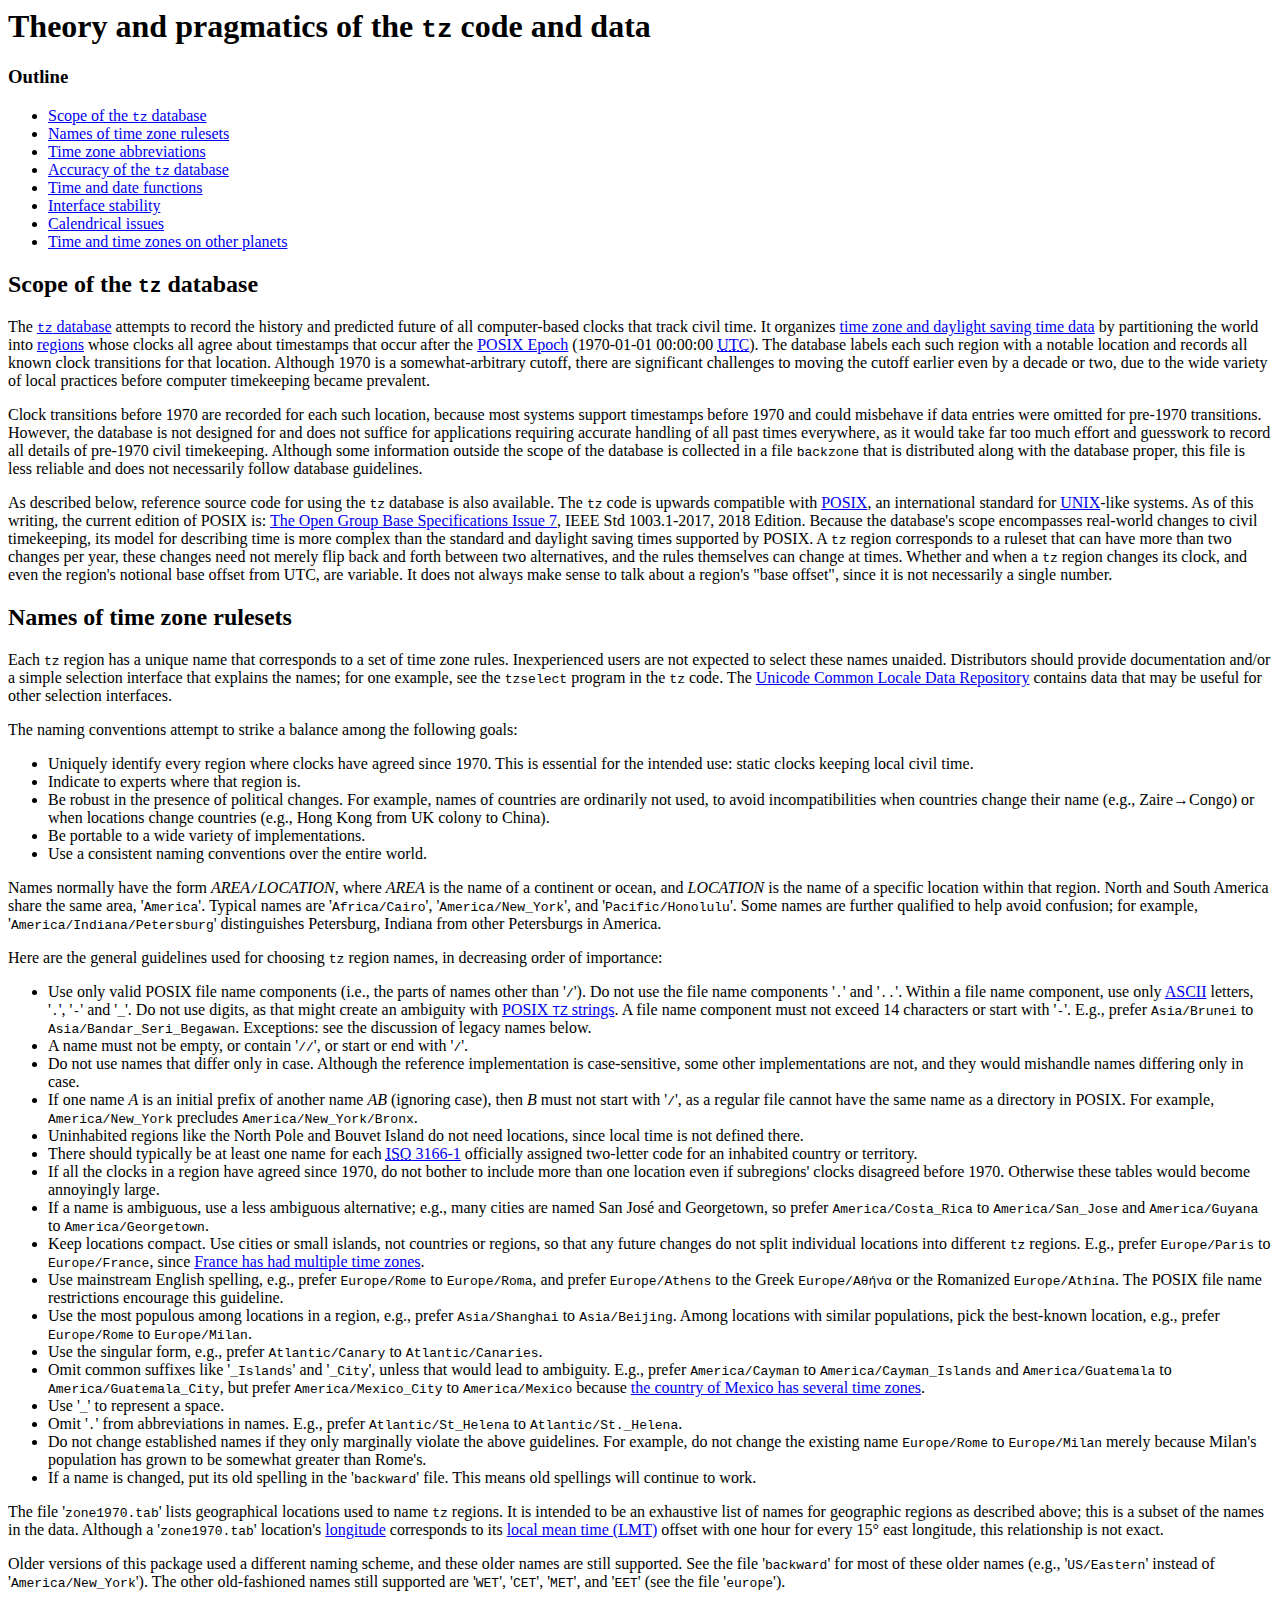
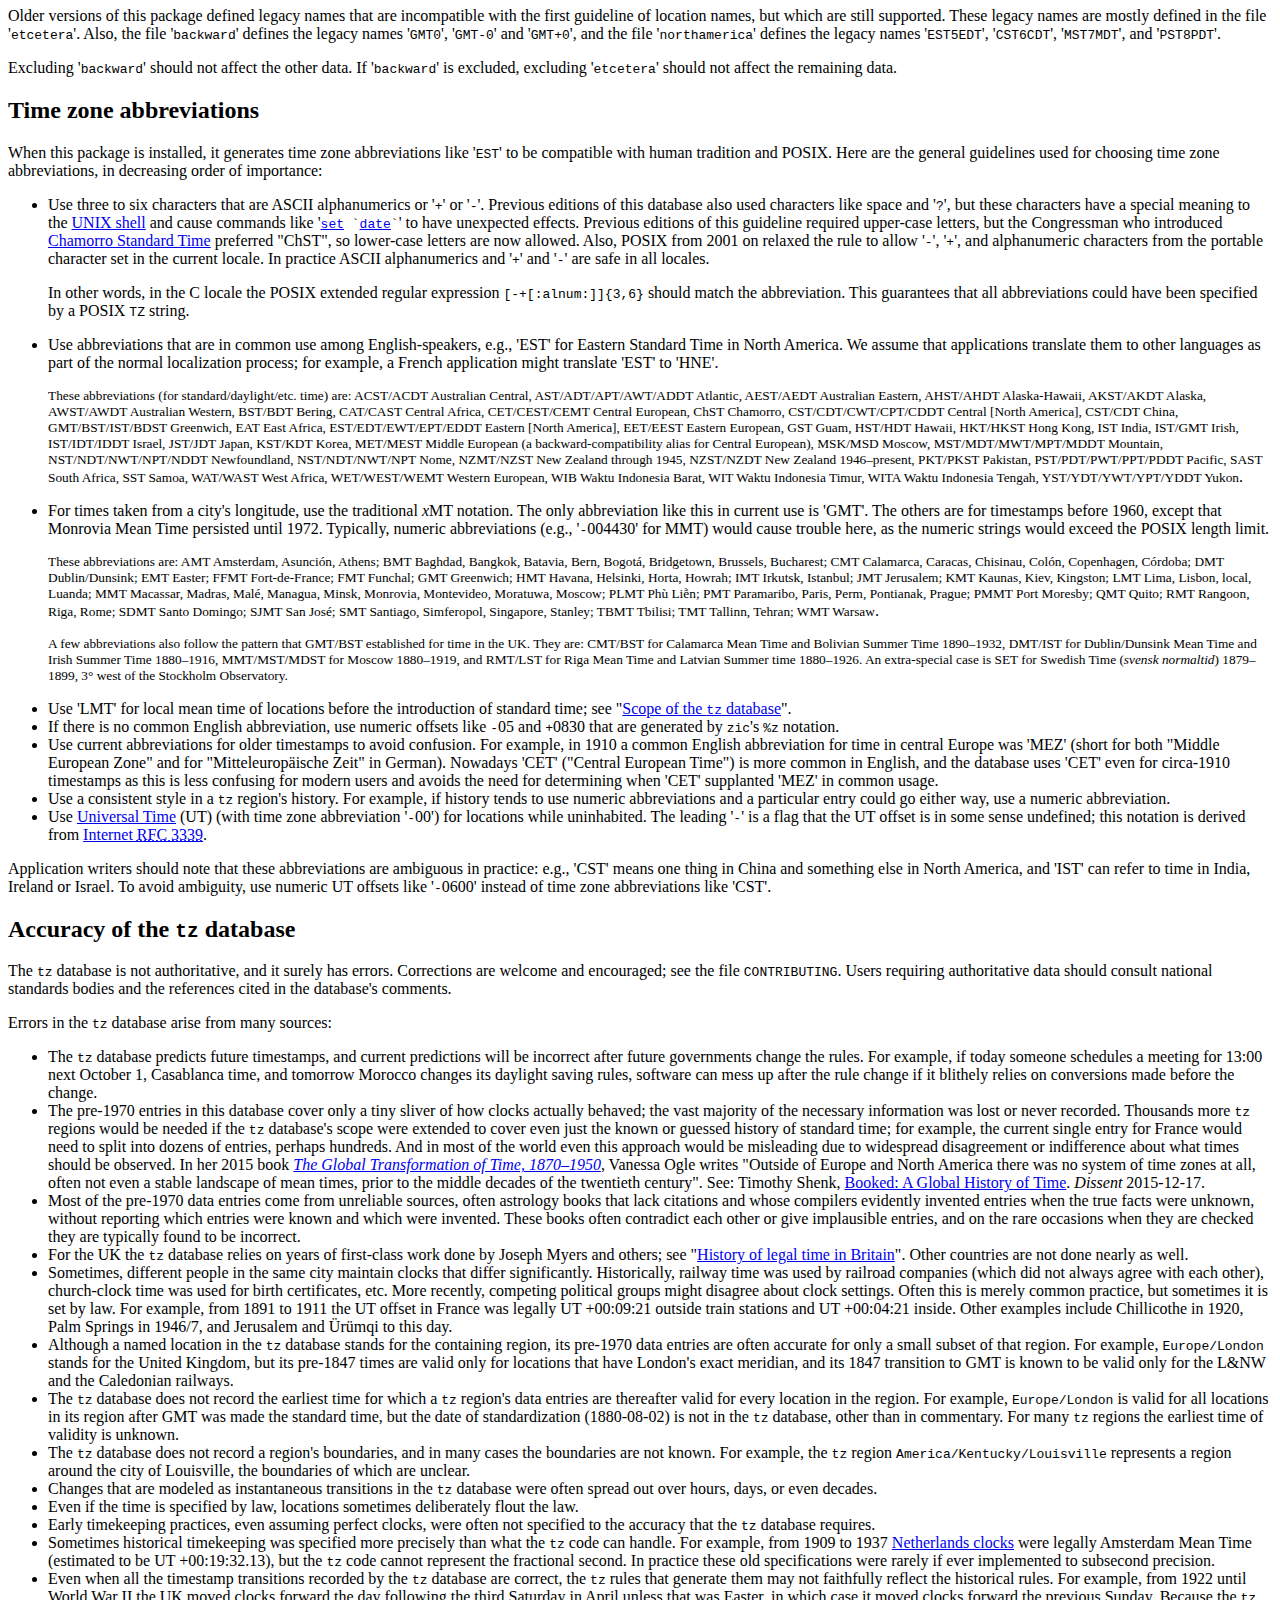
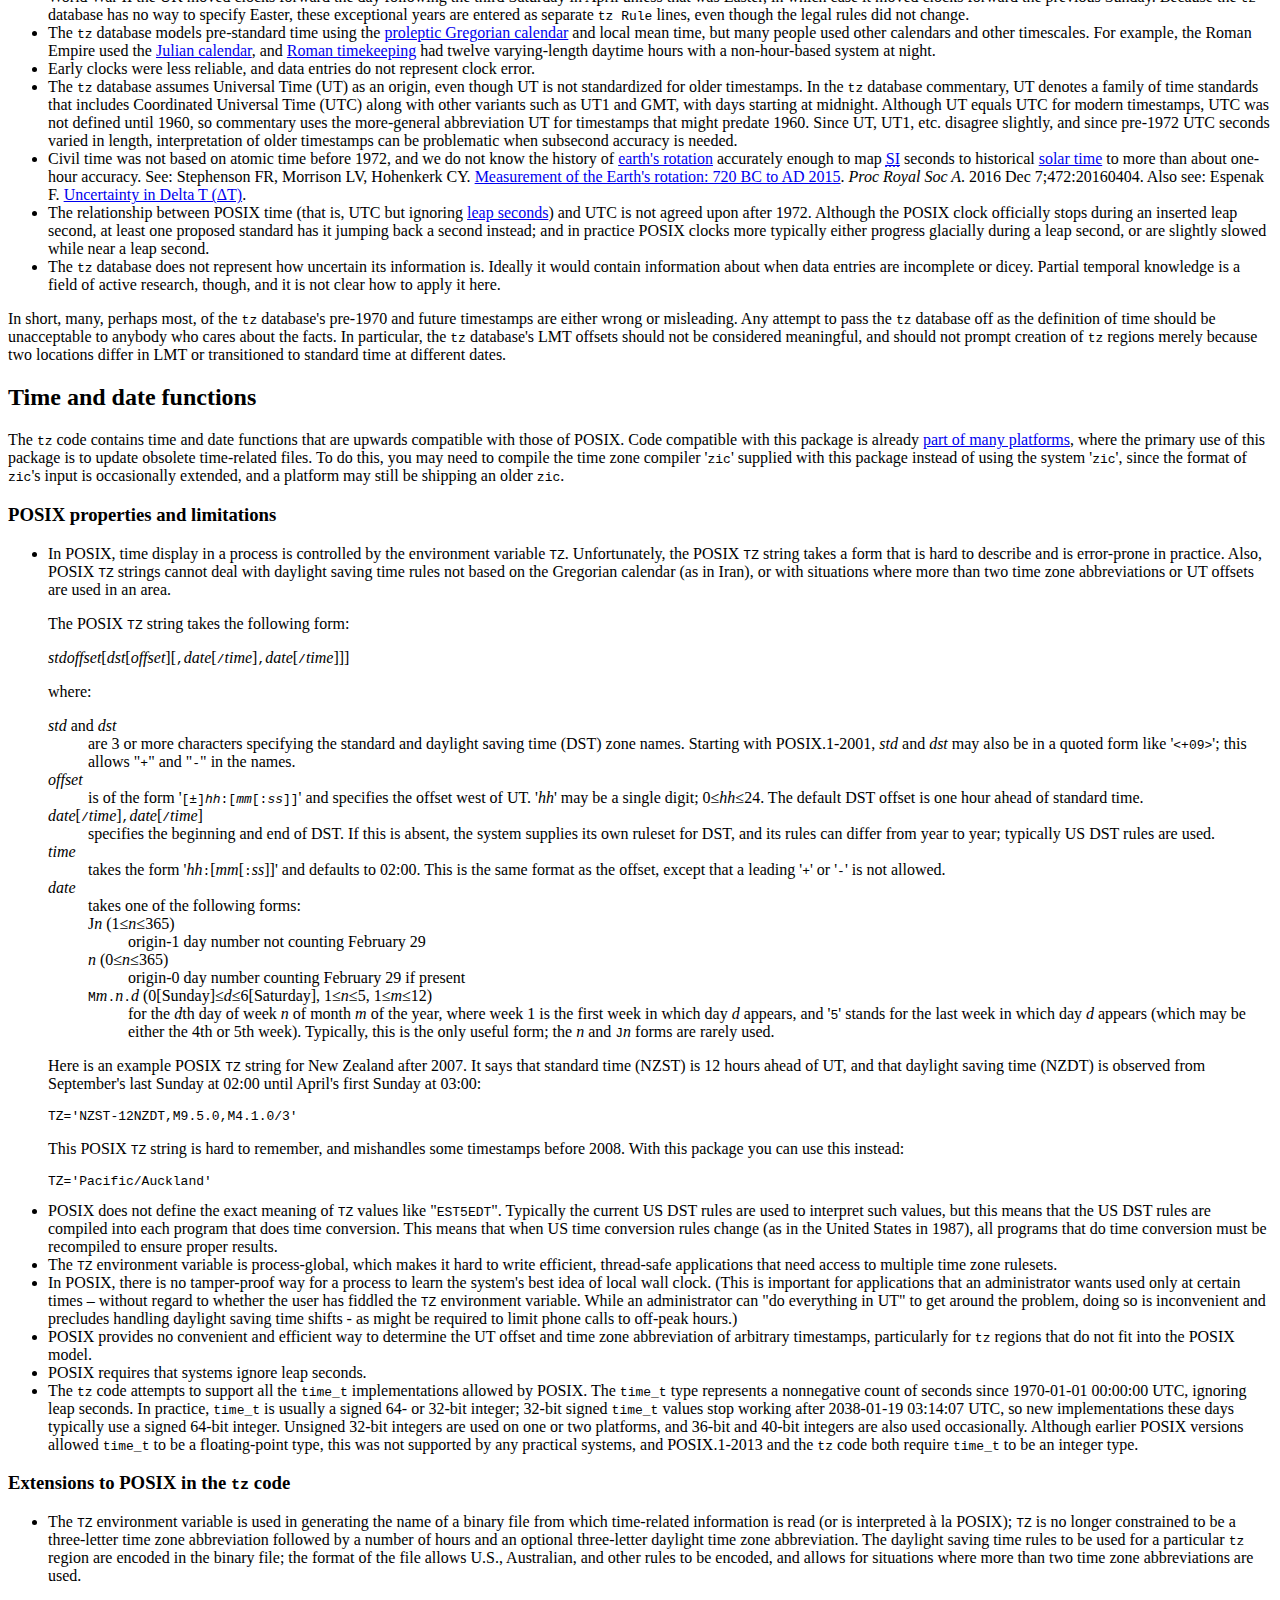
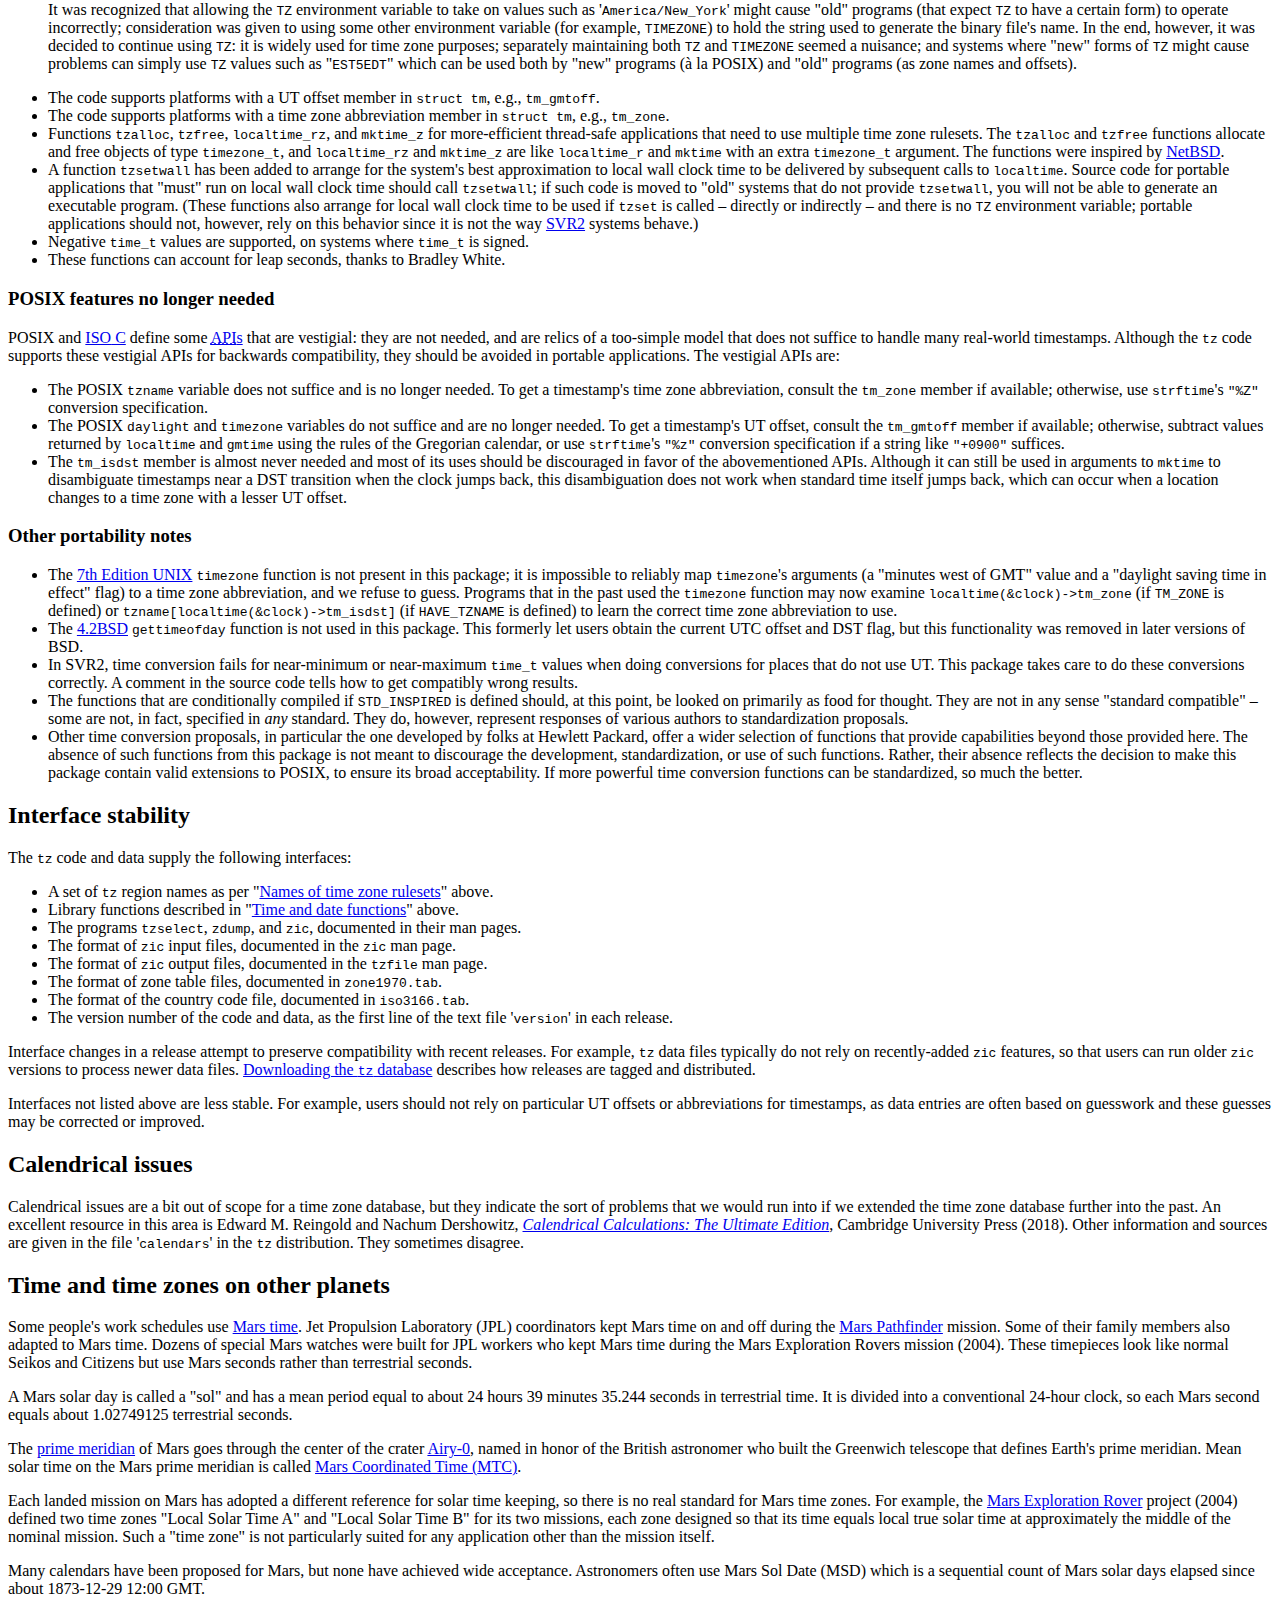
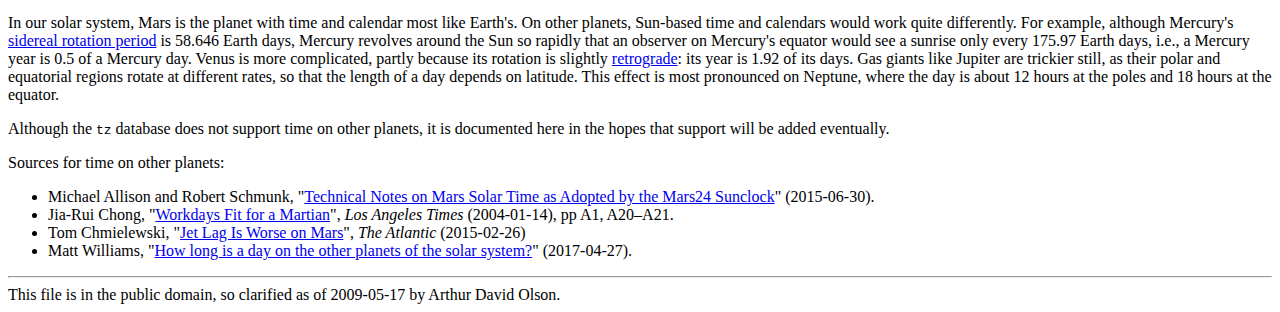
<file: tz/theory.html>
<html lang="en">
<head>
  <title>Theory and pragmatics of the tz code and data</title>
  <meta charset="UTF-8">
</head>

<body>
<h1>Theory and pragmatics of the <code><abbr>tz</abbr></code> code and data</h1>
  <h3>Outline</h3>
  <nav>
    <ul>
      <li><a href="#scope">Scope of the <code><abbr>tz</abbr></code>
	  database</a></li>
      <li><a href="#naming">Names of time zone rulesets</a></li>
      <li><a href="#abbreviations">Time zone abbreviations</a></li>
      <li><a href="#accuracy">Accuracy of the <code><abbr>tz</abbr></code>
	  database</a></li>
      <li><a href="#functions">Time and date functions</a></li>
      <li><a href="#stability">Interface stability</a></li>
      <li><a href="#calendar">Calendrical issues</a></li>
      <li><a href="#planets">Time and time zones on other planets</a></li>
    </ul>
  </nav>

<section>
  <h2 id="scope">Scope of the <code><abbr>tz</abbr></code> database</h2>
<p>
The <a
href="https://www.iana.org/time-zones"><code><abbr>tz</abbr></code>
database</a> attempts to record the history and predicted future of
all computer-based clocks that track civil time.
It organizes <a href="tz-link.html">time zone and daylight saving time
data</a> by partitioning the world into <a
href="https://en.wikipedia.org/wiki/List_of_tz_database_time_zones">regions</a>
whose clocks all agree about timestamps that occur after the <a
href="https://en.wikipedia.org/wiki/Unix_time">POSIX Epoch</a>
(1970-01-01 00:00:00 <a
href="https://en.wikipedia.org/wiki/Coordinated_Universal_Time"><abbr
title="Coordinated Universal Time">UTC</abbr></a>).
The database labels each such region with a notable location and
records all known clock transitions for that location.
Although 1970 is a somewhat-arbitrary cutoff, there are significant
challenges to moving the cutoff earlier even by a decade or two, due
to the wide variety of local practices before computer timekeeping
became prevalent.
</p>

<p>
Clock transitions before 1970 are recorded for each such location,
because most systems support timestamps before 1970 and could
misbehave if data entries were omitted for pre-1970 transitions.
However, the database is not designed for and does not suffice for
applications requiring accurate handling of all past times everywhere,
as it would take far too much effort and guesswork to record all
details of pre-1970 civil timekeeping.
Although some information outside the scope of the database is
collected in a file <code>backzone</code> that is distributed along
with the database proper, this file is less reliable and does not
necessarily follow database guidelines.
</p>

<p>
As described below, reference source code for using the
<code><abbr>tz</abbr></code> database is also available.
The <code><abbr>tz</abbr></code> code is upwards compatible with <a
href="https://en.wikipedia.org/wiki/POSIX">POSIX</a>, an international
standard for <a
href="https://en.wikipedia.org/wiki/Unix">UNIX</a>-like systems.
As of this writing, the current edition of POSIX is: <a
href="http://pubs.opengroup.org/onlinepubs/9699919799/"> The Open
Group Base Specifications Issue 7</a>, IEEE Std 1003.1-2017, 2018
Edition.
Because the database's scope encompasses real-world changes to civil
timekeeping, its model for describing time is more complex than the
standard and daylight saving times supported by POSIX.
A <code><abbr>tz</abbr></code> region corresponds to a ruleset that can
have more than two changes per year, these changes need not merely
flip back and forth between two alternatives, and the rules themselves
can change at times.
Whether and when a <code><abbr>tz</abbr></code> region changes its
clock, and even the region's notional base offset from UTC, are variable.
It does not always make sense to talk about a region's
"base offset", since it is not necessarily a single number.
</p>

</section>

<section>
  <h2 id="naming">Names of time zone rulesets</h2>
<p>
Each <code><abbr>tz</abbr></code> region has a unique name that
corresponds to a set of time zone rules.
Inexperienced users are not expected to select these names unaided.
Distributors should provide documentation and/or a simple selection
interface that explains the names; for one example, see the
<code>tzselect</code> program in the <code><abbr>tz</abbr></code> code.
The <a href="http://cldr.unicode.org/">Unicode Common Locale Data
Repository</a> contains data that may be useful for other selection
interfaces.
</p>

<p>
The naming conventions attempt to strike a balance
among the following goals:
</p>

<ul>
  <li>
    Uniquely identify every region where clocks have agreed since 1970.
    This is essential for the intended use: static clocks keeping local
    civil time.
  </li>
  <li>
    Indicate to experts where that region is.
  </li>
  <li>
    Be robust in the presence of political changes.
    For example, names of countries are ordinarily not used, to avoid
    incompatibilities when countries change their name (e.g.,
    Zaire&rarr;Congo) or when locations change countries (e.g., Hong
    Kong from UK colony to China).
  </li>
  <li>
    Be portable to a wide variety of implementations.
  </li>
  <li>
    Use a consistent naming conventions over the entire world.
  </li>
</ul>

<p>
Names normally have the form
<var>AREA</var><code>/</code><var>LOCATION</var>, where
<var>AREA</var> is the name of a continent or ocean, and
<var>LOCATION</var> is the name of a specific location within that
region.
North and South America share the same area, '<code>America</code>'.
Typical names are '<code>Africa/Cairo</code>',
'<code>America/New_York</code>', and '<code>Pacific/Honolulu</code>'.
Some names are further qualified to help avoid confusion; for example,
'<code>America/Indiana/Petersburg</code>' distinguishes Petersburg,
Indiana from other Petersburgs in America.
</p>

<p>
Here are the general guidelines used for
choosing <code><abbr>tz</abbr></code> region names,
in decreasing order of importance:
</p>

<ul>
  <li>
    Use only valid POSIX file name components (i.e., the parts of
    names other than '<code>/</code>').
    Do not use the file name components '<code>.</code>' and
    '<code>..</code>'.
    Within a file name component, use only <a
    href="https://en.wikipedia.org/wiki/ASCII">ASCII</a> letters,
    '<code>.</code>', '<code>-</code>' and '<code>_</code>'.
    Do not use digits, as that might create an ambiguity with <a
    href="http://pubs.opengroup.org/onlinepubs/9699919799/basedefs/V1_chap08.html#tag_08_03">POSIX
    <code>TZ</code> strings</a>.
    A file name component must not exceed 14 characters or start with
    '<code>-</code>'.
    E.g., prefer <code>Asia/Brunei</code> to
    <code>Asia/Bandar_Seri_Begawan</code>.
    Exceptions: see the discussion of legacy names below.
  </li>
  <li>
    A name must not be empty, or contain '<code>//</code>', or
    start or end with '<code>/</code>'.
  </li>
  <li>
    Do not use names that differ only in case.
    Although the reference implementation is case-sensitive, some
    other implementations are not, and they would mishandle names
    differing only in case.
  </li>
  <li>
    If one name <var>A</var> is an initial prefix of another
    name <var>AB</var> (ignoring case), then <var>B</var> must not
    start with '<code>/</code>', as a regular file cannot have the
    same name as a directory in POSIX.
    For example, <code>America/New_York</code> precludes
    <code>America/New_York/Bronx</code>.
  </li>
  <li>
    Uninhabited regions like the North Pole and Bouvet Island
    do not need locations, since local time is not defined there.
  </li>
  <li>
    There should typically be at least one name for each <a
    href="https://en.wikipedia.org/wiki/ISO_3166-1"><abbr
    title="International Organization for Standardization">ISO</abbr>
    3166-1</a> officially assigned two-letter code for an inhabited
    country or territory.
  </li>
  <li>
    If all the clocks in a region have agreed since 1970,
    do not bother to include more than one location
    even if subregions' clocks disagreed before 1970.
    Otherwise these tables would become annoyingly large.
  </li>
  <li>
    If a name is ambiguous, use a less ambiguous alternative;
    e.g., many cities are named San José and Georgetown, so
    prefer <code>America/Costa_Rica</code> to
    <code>America/San_Jose</code> and <code>America/Guyana</code>
    to <code>America/Georgetown</code>.
  </li>
  <li>
    Keep locations compact.
    Use cities or small islands, not countries or regions, so that any
    future changes do not split individual locations into different
    <code><abbr>tz</abbr></code> regions.
    E.g., prefer <code>Europe/Paris</code> to <code>Europe/France</code>,
    since
    <a href="https://en.wikipedia.org/wiki/Time_in_France#History">France
    has had multiple time zones</a>.
  </li>
  <li>
    Use mainstream English spelling, e.g., prefer
    <code>Europe/Rome</code> to <code>Europe/Roma</code>, and
    prefer <code>Europe/Athens</code> to the Greek
    <code>Europe/Αθήνα</code> or the Romanized
    <code>Europe/Athína</code>.
    The POSIX file name restrictions encourage this guideline.
  </li>
  <li>
    Use the most populous among locations in a region,
    e.g., prefer <code>Asia/Shanghai</code> to
    <code>Asia/Beijing</code>.
    Among locations with similar populations, pick the best-known
    location, e.g., prefer <code>Europe/Rome</code> to
    <code>Europe/Milan</code>.
  </li>
  <li>
    Use the singular form, e.g., prefer <code>Atlantic/Canary</code> to
    <code>Atlantic/Canaries</code>.
  </li>
  <li>
    Omit common suffixes like '<code>_Islands</code>' and
    '<code>_City</code>', unless that would lead to ambiguity.
    E.g., prefer <code>America/Cayman</code> to
    <code>America/Cayman_Islands</code> and
    <code>America/Guatemala</code> to
    <code>America/Guatemala_City</code>, but prefer
    <code>America/Mexico_City</code> to
    <code>America/Mexico</code>
    because <a href="https://en.wikipedia.org/wiki/Time_in_Mexico">the
    country of Mexico has several time zones</a>.
  </li>
  <li>
    Use '<code>_</code>' to represent a space.
  </li>
  <li>
    Omit '<code>.</code>' from abbreviations in names.
    E.g., prefer <code>Atlantic/St_Helena</code> to
    <code>Atlantic/St._Helena</code>.
  </li>
  <li>
    Do not change established names if they only marginally violate
    the above guidelines.
    For example, do not change the existing name <code>Europe/Rome</code> to
    <code>Europe/Milan</code> merely because Milan's population has grown
    to be somewhat greater than Rome's.
  </li>
  <li>
    If a name is changed, put its old spelling in the
    '<code>backward</code>' file.
    This means old spellings will continue to work.
  </li>
</ul>

<p>
The file '<code>zone1970.tab</code>' lists geographical locations used
to name <code><abbr>tz</abbr></code> regions.
It is intended to be an exhaustive list of names for geographic
regions as described above; this is a subset of the names in the data.
Although a '<code>zone1970.tab</code>' location's
<a href="https://en.wikipedia.org/wiki/Longitude">longitude</a>
corresponds to
its <a href="https://en.wikipedia.org/wiki/Local_mean_time">local mean
time (<abbr>LMT</abbr>)</a> offset with one hour for every 15&deg;
east longitude, this relationship is not exact.
</p>

<p>
Older versions of this package used a different naming scheme,
and these older names are still supported.
See the file '<code>backward</code>' for most of these older names
(e.g., '<code>US/Eastern</code>' instead of '<code>America/New_York</code>').
The other old-fashioned names still supported are
'<code>WET</code>', '<code>CET</code>', '<code>MET</code>', and
'<code>EET</code>' (see the file '<code>europe</code>').
</p>

<p>
Older versions of this package defined legacy names that are
incompatible with the first guideline of location names, but which are
still supported.
These legacy names are mostly defined in the file
'<code>etcetera</code>'.
Also, the file '<code>backward</code>' defines the legacy names
'<code>GMT0</code>', '<code>GMT-0</code>' and '<code>GMT+0</code>',
and the file '<code>northamerica</code>' defines the legacy names
'<code>EST5EDT</code>', '<code>CST6CDT</code>',
'<code>MST7MDT</code>', and '<code>PST8PDT</code>'.
</p>

<p>
Excluding '<code>backward</code>' should not affect the other data.
If '<code>backward</code>' is excluded, excluding
'<code>etcetera</code>' should not affect the remaining data.
</p>
</section>

<section>
  <h2 id="abbreviations">Time zone abbreviations</h2>
<p>
When this package is installed, it generates time zone abbreviations
like '<code>EST</code>' to be compatible with human tradition and POSIX.
Here are the general guidelines used for choosing time zone abbreviations,
in decreasing order of importance:
</p>

<ul>
  <li>
    Use three to six characters that are ASCII alphanumerics or
    '<code>+</code>' or '<code>-</code>'.
    Previous editions of this database also used characters like
    space and '<code>?</code>', but these characters have a
    special meaning to the
    <a href="https://en.wikipedia.org/wiki/Unix_shell">UNIX shell</a>
    and cause commands like
    '<code><a href="http://pubs.opengroup.org/onlinepubs/9699919799/utilities/V3_chap02.html#set">set</a>
    `<a href="http://pubs.opengroup.org/onlinepubs/9699919799/utilities/date.html">date</a>`</code>'
    to have unexpected effects.
    Previous editions of this guideline required upper-case letters, but the
    Congressman who introduced
    <a href="https://en.wikipedia.org/wiki/Chamorro_Time_Zone">Chamorro
    Standard Time</a> preferred "ChST", so lower-case letters are now
    allowed.
    Also, POSIX from 2001 on relaxed the rule to allow '<code>-</code>',
    '<code>+</code>', and alphanumeric characters from the portable
    character set in the current locale.
    In practice ASCII alphanumerics and '<code>+</code>' and
    '<code>-</code>' are safe in all locales.

    <p>
    In other words, in the C locale the POSIX extended regular
    expression <code>[-+[:alnum:]]{3,6}</code> should match the
    abbreviation.
    This guarantees that all abbreviations could have been specified by a
    POSIX <code>TZ</code> string.
    </p>
  </li>
  <li>
    Use abbreviations that are in common use among English-speakers,
    e.g., 'EST' for Eastern Standard Time in North America.
    We assume that applications translate them to other languages
    as part of the normal localization process; for example,
    a French application might translate 'EST' to 'HNE'.

    <p>
    <small>These abbreviations (for standard/daylight/etc. time) are:
      ACST/ACDT Australian Central,
      AST/ADT/APT/AWT/ADDT Atlantic,
      AEST/AEDT Australian Eastern,
      AHST/AHDT Alaska-Hawaii,
      AKST/AKDT Alaska,
      AWST/AWDT Australian Western,
      BST/BDT Bering,
      CAT/CAST Central Africa,
      CET/CEST/CEMT Central European,
      ChST Chamorro,
      CST/CDT/CWT/CPT/CDDT Central [North America],
      CST/CDT China,
      GMT/BST/IST/BDST Greenwich,
      EAT East Africa,
      EST/EDT/EWT/EPT/EDDT Eastern [North America],
      EET/EEST Eastern European,
      GST Guam,
      HST/HDT Hawaii,
      HKT/HKST Hong Kong,
      IST India,
      IST/GMT Irish,
      IST/IDT/IDDT Israel,
      JST/JDT Japan,
      KST/KDT Korea,
      MET/MEST Middle European (a backward-compatibility alias for
	Central European),
      MSK/MSD Moscow,
      MST/MDT/MWT/MPT/MDDT Mountain,
      NST/NDT/NWT/NPT/NDDT Newfoundland,
      NST/NDT/NWT/NPT Nome,
      NZMT/NZST New Zealand through 1945,
      NZST/NZDT New Zealand 1946&ndash;present,
      PKT/PKST Pakistan,
      PST/PDT/PWT/PPT/PDDT Pacific,
      SAST South Africa,
      SST Samoa,
      WAT/WAST West Africa,
      WET/WEST/WEMT Western European,
      WIB Waktu Indonesia Barat,
      WIT Waktu Indonesia Timur,
      WITA Waktu Indonesia Tengah,
      YST/YDT/YWT/YPT/YDDT Yukon</small>.
    </p>
  </li>
  <li>
    <p>
    For times taken from a city's longitude, use the
    traditional <var>x</var>MT notation.
    The only abbreviation like this in current use is '<abbr>GMT</abbr>'.
    The others are for timestamps before 1960,
    except that Monrovia Mean Time persisted until 1972.
    Typically, numeric abbreviations (e.g., '<code>-</code>004430' for
    MMT) would cause trouble here, as the numeric strings would exceed
    the POSIX length limit.
    </p>

    <p>
    <small>These abbreviations are:
      AMT Amsterdam, Asunción, Athens;
      BMT Baghdad, Bangkok, Batavia, Bern, Bogotá, Bridgetown, Brussels,
	Bucharest;
      CMT Calamarca, Caracas, Chisinau, Colón, Copenhagen, Córdoba;
      DMT Dublin/Dunsink;
      EMT Easter;
      FFMT Fort-de-France;
      FMT Funchal;
      GMT Greenwich;
      HMT Havana, Helsinki, Horta, Howrah;
      IMT Irkutsk, Istanbul;
      JMT Jerusalem;
      KMT Kaunas, Kiev, Kingston;
      LMT Lima, Lisbon, local, Luanda;
      MMT Macassar, Madras, Malé, Managua, Minsk, Monrovia, Montevideo,
	Moratuwa, Moscow;
      PLMT Phù Liễn;
      PMT Paramaribo, Paris, Perm, Pontianak, Prague;
      PMMT Port Moresby;
      QMT Quito;
      RMT Rangoon, Riga, Rome;
      SDMT Santo Domingo;
      SJMT San José;
      SMT Santiago, Simferopol, Singapore, Stanley;
      TBMT Tbilisi;
      TMT Tallinn, Tehran;
      WMT Warsaw</small>.
    </p>

    <p>
    <small>A few abbreviations also follow the pattern that
    <abbr>GMT<abbr>/<abbr>BST</abbr> established for time in the UK.
    They are:
      CMT/BST for Calamarca Mean Time and Bolivian Summer Time
	1890&ndash;1932,
      DMT/IST for Dublin/Dunsink Mean Time and Irish Summer Time
	1880&ndash;1916,
      MMT/MST/MDST for Moscow 1880&ndash;1919, and
      RMT/LST for Riga Mean Time and Latvian Summer time 1880&ndash;1926.
    An extra-special case is SET for Swedish Time (<em>svensk
    normaltid</em>) 1879&ndash;1899, 3&deg; west of the Stockholm
    Observatory.</small>
    </p>
  </li>
  <li>
    Use '<abbr>LMT</abbr>' for local mean time of locations before the
    introduction of standard time; see "<a href="#scope">Scope of the
    <code><abbr>tz</abbr></code> database</a>".
  </li>
  <li>
    If there is no common English abbreviation, use numeric offsets like
    <code>-</code>05 and <code>+</code>0830 that are generated
    by <code>zic</code>'s <code>%z</code> notation.
  </li>
  <li>
    Use current abbreviations for older timestamps to avoid confusion.
    For example, in 1910 a common English abbreviation for time
    in central Europe was 'MEZ' (short for both "Middle European
    Zone" and for "Mitteleuropäische Zeit" in German).
    Nowadays 'CET' ("Central European Time") is more common in
    English, and the database uses 'CET' even for circa-1910
    timestamps as this is less confusing for modern users and avoids
    the need for determining when 'CET' supplanted 'MEZ' in common
    usage.
  </li>
  <li>
    Use a consistent style in a <code><abbr>tz</abbr></code> region's history.
    For example, if history tends to use numeric
    abbreviations and a particular entry could go either way, use a
    numeric abbreviation.
  </li>
  <li>
    Use
    <a href="https://en.wikipedia.org/wiki/Universal_Time">Universal Time</a>
    (<abbr>UT</abbr>) (with time zone abbreviation '<code>-</code>00') for
    locations while uninhabited.
    The leading '<code>-</code>' is a flag that the <abbr>UT</abbr> offset is in
    some sense undefined; this notation is derived
    from <a href="https://tools.ietf.org/html/rfc3339">Internet
    <abbr title="Request For Comments">RFC 3339</a>.
  </li>
</ul>

<p>
Application writers should note that these abbreviations are ambiguous
in practice: e.g., 'CST' means one thing in China and something else
in North America, and 'IST' can refer to time in India, Ireland or
Israel.
To avoid ambiguity, use numeric <abbr>UT</abbr> offsets like
'<code>-</code>0600' instead of time zone abbreviations like 'CST'.
</p>
</section>

<section>
  <h2 id="accuracy">Accuracy of the <code><abbr>tz</abbr></code> database</h2>
<p>
The <code><abbr>tz</abbr></code> database is not authoritative, and it
surely has errors.
Corrections are welcome and encouraged; see the file <code>CONTRIBUTING</code>.
Users requiring authoritative data should consult national standards
bodies and the references cited in the database's comments.
</p>

<p>
Errors in the <code><abbr>tz</abbr></code> database arise from many sources:
</p>

<ul>
  <li>
    The <code><abbr>tz</abbr></code> database predicts future
    timestamps, and current predictions
    will be incorrect after future governments change the rules.
    For example, if today someone schedules a meeting for 13:00 next
    October 1, Casablanca time, and tomorrow Morocco changes its
    daylight saving rules, software can mess up after the rule change
    if it blithely relies on conversions made before the change.
  </li>
  <li>
    The pre-1970 entries in this database cover only a tiny sliver of how
    clocks actually behaved; the vast majority of the necessary
    information was lost or never recorded.
    Thousands more <code><abbr>tz</abbr></code> regions would be needed if
    the <code><abbr>tz</abbr></code> database's scope were extended to
    cover even just the known or guessed history of standard time; for
    example, the current single entry for France would need to split
    into dozens of entries, perhaps hundreds.
    And in most of the world even this approach would be misleading
    due to widespread disagreement or indifference about what times
    should be observed.
    In her 2015 book
    <cite><a
    href="http://www.hup.harvard.edu/catalog.php?isbn=9780674286146">The
    Global Transformation of Time, 1870&ndash;1950</a></cite>,
    Vanessa Ogle writes
    "Outside of Europe and North America there was no system of time
    zones at all, often not even a stable landscape of mean times,
    prior to the middle decades of the twentieth century".
    See: Timothy Shenk, <a
href="https://www.dissentmagazine.org/blog/booked-a-global-history-of-time-vanessa-ogle">Booked:
      A Global History of Time</a>. <cite>Dissent</cite> 2015-12-17.
  </li>
  <li>
    Most of the pre-1970 data entries come from unreliable sources, often
    astrology books that lack citations and whose compilers evidently
    invented entries when the true facts were unknown, without
    reporting which entries were known and which were invented.
    These books often contradict each other or give implausible entries,
    and on the rare occasions when they are checked they are
    typically found to be incorrect.
  </li>
  <li>
    For the UK the <code><abbr>tz</abbr></code> database relies on
    years of first-class work done by
    Joseph Myers and others; see
    "<a href="https://www.polyomino.org.uk/british-time/">History of
    legal time in Britain</a>".
    Other countries are not done nearly as well.
  </li>
  <li>
    Sometimes, different people in the same city maintain clocks
    that differ significantly.
    Historically, railway time was used by railroad companies (which
    did not always
    agree with each other), church-clock time was used for birth
    certificates, etc.
    More recently, competing political groups might disagree about
    clock settings. Often this is merely common practice, but
    sometimes it is set by law.
    For example, from 1891 to 1911 the <abbr>UT</abbr> offset in France
    was legally <abbr>UT</abbr> +00:09:21 outside train stations and
    <abbr>UT</abbr> +00:04:21 inside. Other examples include
    Chillicothe in 1920, Palm Springs in 1946/7, and Jerusalem and
    Ürümqi to this day.
  </li>
  <li>
    Although a named location in the <code><abbr>tz</abbr></code>
    database stands for the containing region, its pre-1970 data
    entries are often accurate for only a small subset of that region.
    For example, <code>Europe/London</code> stands for the United
    Kingdom, but its pre-1847 times are valid only for locations that
    have London's exact meridian, and its 1847 transition
    to <abbr>GMT</abbr> is known to be valid only for the L&amp;NW and
    the Caledonian railways.
  </li>
  <li>
    The <code><abbr>tz</abbr></code> database does not record the
    earliest time for which a <code><abbr>tz</abbr></code> region's
    data entries are thereafter valid for every location in the region.
    For example, <code>Europe/London</code> is valid for all locations
    in its region after <abbr>GMT</abbr> was made the standard time,
    but the date of standardization (1880-08-02) is not in the
    <code><abbr>tz</abbr></code> database, other than in commentary.
    For many <code><abbr>tz</abbr></code> regions the earliest time of
    validity is unknown.
  </li>
  <li>
    The <code><abbr>tz</abbr></code> database does not record a
    region's boundaries, and in many cases the boundaries are not known.
    For example, the <code><abbr>tz</abbr></code> region
    <code>America/Kentucky/Louisville</code> represents a region
    around the city of Louisville, the boundaries of which are
    unclear.
  </li>
  <li>
    Changes that are modeled as instantaneous transitions in the
    <code><abbr>tz</abbr></code>
    database were often spread out over hours, days, or even decades.
  </li>
  <li>
    Even if the time is specified by law, locations sometimes
    deliberately flout the law.
  </li>
  <li>
    Early timekeeping practices, even assuming perfect clocks, were
    often not specified to the accuracy that the
    <code><abbr>tz</abbr></code> database requires.
  </li>
  <li>
    Sometimes historical timekeeping was specified more precisely
    than what the <code><abbr>tz</abbr></code> code can handle.
    For example, from 1909 to 1937 <a
    href="https://www.staff.science.uu.nl/~gent0113/wettijd/wettijd.htm"
    hreflang="nl">Netherlands clocks</a> were legally Amsterdam Mean
    Time (estimated to be <abbr>UT</abbr>
    +00:19:32.13), but the <code><abbr>tz</abbr></code>
    code cannot represent the fractional second.
    In practice these old specifications were rarely if ever
    implemented to subsecond precision.
  </li>
  <li>
    Even when all the timestamp transitions recorded by the
    <code><abbr>tz</abbr></code> database are correct, the
    <code><abbr>tz</abbr></code> rules that generate them may not
    faithfully reflect the historical rules.
    For example, from 1922 until World War II the UK moved clocks
    forward the day following the third Saturday in April unless that
    was Easter, in which case it moved clocks forward the previous
    Sunday.
    Because the <code><abbr>tz</abbr></code> database has no
    way to specify Easter, these exceptional years are entered as
    separate <code><abbr>tz</abbr> Rule</code> lines, even though the
    legal rules did not change.
  </li>
  <li>
    The <code><abbr>tz</abbr></code> database models pre-standard time
    using the <a
    href="https://en.wikipedia.org/wiki/Proleptic_Gregorian_calendar">proleptic
    Gregorian calendar</a> and local mean time, but many people used
    other calendars and other timescales.
    For example, the Roman Empire used
    the <a href="https://en.wikipedia.org/wiki/Julian_calendar">Julian
    calendar</a>,
    and <a href="https://en.wikipedia.org/wiki/Roman_timekeeping">Roman
    timekeeping</a> had twelve varying-length daytime hours with a
    non-hour-based system at night.
  </li>
  <li>
    Early clocks were less reliable, and data entries do not represent
    clock error.
  </li>
  <li>
    The <code><abbr>tz</abbr></code> database assumes Universal Time
    (<abbr>UT</abbr>) as an origin, even though <abbr>UT</abbr> is not
    standardized for older timestamps.
    In the <code><abbr>tz</abbr></code> database commentary,
    <abbr>UT</abbr> denotes a family of time standards that includes
    Coordinated Universal Time (<abbr>UTC</abbr>) along with other
    variants such as <abbr>UT1</abbr> and <abbr>GMT</abbr>,
    with days starting at midnight.
    Although <abbr>UT</abbr> equals <abbr>UTC</abbr> for modern
    timestamps, <abbr>UTC</abbr> was not defined until 1960, so
    commentary uses the more-general abbreviation <abbr>UT</abbr> for
    timestamps that might predate 1960.
    Since <abbr>UT</abbr>, <abbr>UT1</abbr>, etc. disagree slightly,
    and since pre-1972 <abbr>UTC</abbr> seconds varied in length,
    interpretation of older timestamps can be problematic when
    subsecond accuracy is needed.
  </li>
  <li>
    Civil time was not based on atomic time before 1972, and we do not
    know the history of
    <a href="https://en.wikipedia.org/wiki/Earth's_rotation">earth's
    rotation</a> accurately enough to map <a
    href="https://en.wikipedia.org/wiki/International_System_of_Units"><abbr
    title="International System of Units">SI</abbr></a> seconds to
    historical <a href="https://en.wikipedia.org/wiki/Solar_time">solar time</a>
    to more than about one-hour accuracy.
    See: Stephenson FR, Morrison LV, Hohenkerk CY.
    <a href="http://dx.doi.org/10.1098/rspa.2016.0404">Measurement of
    the Earth's rotation: 720 BC to AD 2015</a>.
    <cite>Proc Royal Soc A</cite>. 2016 Dec 7;472:20160404.
    Also see: Espenak F. <a
    href="https://eclipse.gsfc.nasa.gov/SEhelp/uncertainty2004.html">Uncertainty
    in Delta T (ΔT)</a>.
  </li>
  <li>
    The relationship between POSIX time (that is, <abbr>UTC</abbr> but
    ignoring <a href="https://en.wikipedia.org/wiki/Leap_second">leap
    seconds</a>) and <abbr>UTC</abbr> is not agreed upon after 1972.
    Although the POSIX
    clock officially stops during an inserted leap second, at least one
    proposed standard has it jumping back a second instead; and in
    practice POSIX clocks more typically either progress glacially during
    a leap second, or are slightly slowed while near a leap second.
  </li>
  <li>
    The <code><abbr>tz</abbr></code> database does not represent how
    uncertain its information is.
    Ideally it would contain information about when data entries are
    incomplete or dicey.
    Partial temporal knowledge is a field of active research, though,
    and it is not clear how to apply it here.
  </li>
</ul>

<p>
In short, many, perhaps most, of the <code><abbr>tz</abbr></code>
database's pre-1970 and future timestamps are either wrong or
misleading.
Any attempt to pass the
<code><abbr>tz</abbr></code> database off as the definition of time
should be unacceptable to anybody who cares about the facts.
In particular, the <code><abbr>tz</abbr></code> database's
<abbr>LMT</abbr> offsets should not be considered meaningful, and
should not prompt creation of <code><abbr>tz</abbr></code> regions
merely because two locations
differ in <abbr>LMT</abbr> or transitioned to standard time at
different dates.
</p>
</section>

<section>
  <h2 id="functions">Time and date functions</h2>
<p>
The <code><abbr>tz</abbr></code> code contains time and date functions
that are upwards compatible with those of POSIX.
Code compatible with this package is already
<a href="tz-link.html#tzdb">part of many platforms</a>, where the
primary use of this package is to update obsolete time-related files.
To do this, you may need to compile the time zone compiler
'<code>zic</code>' supplied with this package instead of using the
system '<code>zic</code>', since the format of <code>zic</code>'s
input is occasionally extended, and a platform may still be shipping
an older <code>zic</code>.
</p>

<h3 id="POSIX">POSIX properties and limitations</h3>
<ul>
  <li>
    <p>
    In POSIX, time display in a process is controlled by the
    environment variable <code>TZ</code>.
    Unfortunately, the POSIX
    <code>TZ</code> string takes a form that is hard to describe and
    is error-prone in practice.
    Also, POSIX <code>TZ</code> strings cannot deal with daylight
    saving time rules not based on the Gregorian calendar (as in
    Iran), or with situations where more than two time zone
    abbreviations or <abbr>UT</abbr> offsets are used in an area.
    </p>

    <p>
    The POSIX <code>TZ</code> string takes the following form:
    </p>

    <p>
    <var>stdoffset</var>[<var>dst</var>[<var>offset</var>][<code>,</code><var>date</var>[<code>/</code><var>time</var>]<code>,</code><var>date</var>[<code>/</code><var>time</var>]]]
    </p>

    <p>
    where:
    </p>

    <dl>
      <dt><var>std</var> and <var>dst</var></dt><dd>
	are 3 or more characters specifying the standard
	and daylight saving time (<abbr>DST</abbr>) zone names.
	Starting with POSIX.1-2001, <var>std</var> and <var>dst</var>
	may also be in a quoted form like '<code>&lt;+09&gt;</code>';
	this allows "<code>+</code>" and "<code>-</code>" in the names.
      </dd>
      <dt><var>offset</var></dt><dd>
	is of the form
	'<code>[&plusmn;]<var>hh</var>:[<var>mm</var>[:<var>ss</var>]]</code>'
	and specifies the offset west of <abbr>UT</abbr>.
	'<var>hh</var>' may be a single digit;
	0&le;<var>hh</var>&le;24.
	The default <abbr>DST</abbr> offset is one hour ahead of
	standard time.
      </dd>
      <dt><var>date</var>[<code>/</code><var>time</var>]<code>,</code><var>date</var>[<code>/</code><var>time</var>]</dt><dd>
	specifies the beginning and end of <abbr>DST</abbr>.
	If this is absent, the system supplies its own ruleset
	for <abbr>DST</abbr>, and its rules can differ from year to year;
	typically <abbr>US</abbr> <abbr>DST</abbr> rules are used.
      </dd>
      <dt><var>time</var></dt><dd>
	takes the form
	'<var>hh</var><code>:</code>[<var>mm</var>[<code>:</code><var>ss</var>]]'
	and defaults to 02:00.
	This is the same format as the offset, except that a
	leading '<code>+</code>' or '<code>-</code>' is not allowed.
      </dd>
      <dt><var>date</var></dt><dd>
	takes one of the following forms:
	<dl>
	  <dt>J<var>n</var> (1&le;<var>n</var>&le;365)</dt><dd>
	    origin-1 day number not counting February 29
	  </dd>
	  <dt><var>n</var> (0&le;<var>n</var>&le;365)</dt><dd>
	    origin-0 day number counting February 29 if present
	  </dd>
	  <dt><code>M</code><var>m</var><code>.</code><var>n</var><code>.</code><var>d</var>
	    (0[Sunday]&le;<var>d</var>&le;6[Saturday], 1&le;<var>n</var>&le;5,
	    1&le;<var>m</var>&le;12)</dt><dd>
	    for the <var>d</var>th day of week <var>n</var> of
	    month <var>m</var> of the year, where week 1 is the first
	    week in which day <var>d</var> appears, and
	    '<code>5</code>' stands for the last week in which
	    day <var>d</var> appears (which may be either the 4th or
	    5th week).
	    Typically, this is the only useful form; the <var>n</var>
	    and <code>J</code><var>n</var> forms are rarely used.
	  </dd>
	</dl>
      </dd>
    </dl>

    <p>
    Here is an example POSIX <code>TZ</code> string for New
    Zealand after 2007.
    It says that standard time (<abbr>NZST</abbr>) is 12 hours ahead
    of <abbr>UT</abbr>, and that daylight saving time
    (<abbr>NZDT</abbr>) is observed from September's last Sunday at
    02:00 until April's first Sunday at 03:00:
    </p>

    <pre><code>TZ='NZST-12NZDT,M9.5.0,M4.1.0/3'</code></pre>

    <p>
    This POSIX <code>TZ</code> string is hard to remember, and
    mishandles some timestamps before 2008.
    With this package you can use this instead:
    </p>

    <pre><code>TZ='Pacific/Auckland'</code></pre>
  </li>
  <li>
    POSIX does not define the exact meaning of <code>TZ</code> values like
    "<code>EST5EDT</code>".
    Typically the current <abbr>US</abbr> <abbr>DST</abbr> rules
    are used to interpret such values, but this means that the
    <abbr>US</abbr> <abbr>DST</abbr> rules are compiled into each
    program that does time conversion.
    This means that when
    <abbr>US</abbr> time conversion rules change (as in the United
    States in 1987), all programs that do time conversion must be
    recompiled to ensure proper results.
  </li>
  <li>
    The <code>TZ</code> environment variable is process-global, which
    makes it hard to write efficient, thread-safe applications that
    need access to multiple time zone rulesets.
  </li>
  <li>
    In POSIX, there is no tamper-proof way for a process to learn the
    system's best idea of local wall clock.
    (This is important for applications that an administrator wants
    used only at certain times &ndash; without regard to whether the
    user has fiddled the
    <code>TZ</code> environment variable.
    While an administrator can "do everything in <abbr>UT</abbr>" to
    get around the problem, doing so is inconvenient and precludes
    handling daylight saving time shifts - as might be required to
    limit phone calls to off-peak hours.)
  </li>
  <li>
    POSIX provides no convenient and efficient way to determine
    the <abbr>UT</abbr> offset and time zone abbreviation of arbitrary
    timestamps, particularly for <code><abbr>tz</abbr></code> regions
    that do not fit into the POSIX model.
  </li>
  <li>
    POSIX requires that systems ignore leap seconds.
  </li>
  <li>
    The <code><abbr>tz</abbr></code> code attempts to support all the
    <code>time_t</code> implementations allowed by POSIX.
    The <code>time_t</code> type represents a nonnegative count of seconds
    since 1970-01-01 00:00:00 <abbr>UTC</abbr>, ignoring leap seconds.
    In practice, <code>time_t</code> is usually a signed 64- or 32-bit
    integer; 32-bit signed <code>time_t</code> values stop working after
    2038-01-19 03:14:07 <abbr>UTC</abbr>, so new implementations these
    days typically use a signed 64-bit integer.
    Unsigned 32-bit integers are used on one or two platforms, and 36-bit
    and 40-bit integers are also used occasionally.
    Although earlier POSIX versions allowed <code>time_t</code> to be a
    floating-point type, this was not supported by any practical systems,
    and POSIX.1-2013 and the <code><abbr>tz</abbr></code> code both
    require <code>time_t</code> to be an integer type.
  </li>
</ul>

<h3 id="POSIX-extensions">Extensions to POSIX in the
<code><abbr>tz</abbr></code> code</h3>
<ul>
  <li>
    <p>
    The <code>TZ</code> environment variable is used in generating
    the name of a binary file from which time-related information is read
    (or is interpreted à la POSIX); <code>TZ</code> is no longer
    constrained to be a three-letter time zone
    abbreviation followed by a number of hours and an optional three-letter
    daylight time zone abbreviation.
    The daylight saving time rules to be used for a
    particular <code><abbr>tz</abbr></code> region are encoded in the
    binary file; the format of the file
    allows U.S., Australian, and other rules to be encoded, and
    allows for situations where more than two time zone
    abbreviations are used.
    </p>
    <p>
    It was recognized that allowing the <code>TZ</code> environment
    variable to take on values such as '<code>America/New_York</code>'
    might cause "old" programs (that expect <code>TZ</code> to have a
    certain form) to operate incorrectly; consideration was given to using
    some other environment variable (for example, <code>TIMEZONE</code>)
    to hold the string used to generate the binary file's name.
    In the end, however, it was decided to continue using
    <code>TZ</code>: it is widely used for time zone purposes;
    separately maintaining both <code>TZ</code>
    and <code>TIMEZONE</code> seemed a nuisance; and systems where
    "new" forms of <code>TZ</code> might cause problems can simply
    use <code>TZ</code> values such as "<code>EST5EDT</code>" which
    can be used both by "new" programs (à la POSIX) and "old"
    programs (as zone names and offsets).
    </p>
  </li>
  <li>
    The code supports platforms with a <abbr>UT</abbr> offset member
    in <code>struct tm</code>, e.g., <code>tm_gmtoff</code>.
  </li>
  <li>
    The code supports platforms with a time zone abbreviation member in
    <code>struct tm</code>, e.g., <code>tm_zone</code>.
  </li>
  <li>
    Functions <code>tzalloc</code>, <code>tzfree</code>,
    <code>localtime_rz</code>, and <code>mktime_z</code> for
    more-efficient thread-safe applications that need to use multiple
    time zone rulesets.
    The <code>tzalloc</code> and <code>tzfree</code> functions
    allocate and free objects of type <code>timezone_t</code>,
    and <code>localtime_rz</code> and <code>mktime_z</code> are
    like <code>localtime_r</code> and <code>mktime</code> with an
    extra <code>timezone_t</code> argument.
    The functions were inspired by <a href="https://netbsd.org/">NetBSD</a>.
  </li>
  <li>
    A function <code>tzsetwall</code> has been added to arrange for the
    system's best approximation to local wall clock time to be delivered
    by subsequent calls to <code>localtime</code>.
    Source code for portable applications that "must" run on local wall
    clock time should call <code>tzsetwall</code>;
    if such code is moved to "old" systems that do not
    provide <code>tzsetwall</code>, you will not be able to generate an
    executable program.
    (These functions also arrange for local wall clock time to
    be used if <code>tzset</code> is called &ndash; directly or
    indirectly &ndash; and there is no <code>TZ</code> environment
    variable; portable applications should not, however, rely on this
    behavior since it is not the way <a
    href="https://en.wikipedia.org/wiki/UNIX_System_V#SVR2"><abbr>SVR2</abbr></a>
    systems behave.)
  </li>
  <li>
    Negative <code>time_t</code> values are supported, on systems
    where <code>time_t</code> is signed.
  </li>
  <li>
    These functions can account for leap seconds, thanks to Bradley White.
  </li>
</ul>

<h3 id="vestigial">POSIX features no longer needed</h3>
<p>
POSIX and <a href="https://en.wikipedia.org/wiki/ISO_C"><abbr>ISO</abbr> C</a>
define some <a href="https://en.wikipedia.org/wiki/API"><abbr
title="application programming interface">API</abbr>s</a> that are vestigial:
they are not needed, and are relics of a too-simple model that does
not suffice to handle many real-world timestamps.
Although the <code><abbr>tz</abbr></code> code supports these
vestigial <abbr>API</abbr>s for backwards compatibility, they should
be avoided in portable applications.
The vestigial <abbr>API</abbr>s are:
</p>
<ul>
  <li>
    The POSIX <code>tzname</code> variable does not suffice and is no
    longer needed.
    To get a timestamp's time zone abbreviation, consult
    the <code>tm_zone</code> member if available; otherwise,
    use <code>strftime</code>'s <code>"%Z"</code> conversion
    specification.
  </li>
  <li>
    The POSIX <code>daylight</code> and <code>timezone</code>
    variables do not suffice and are no longer needed.
    To get a timestamp's <abbr>UT</abbr> offset, consult
    the <code>tm_gmtoff</code> member if available; otherwise,
    subtract values returned by <code>localtime</code>
    and <code>gmtime</code> using the rules of the Gregorian calendar,
    or use <code>strftime</code>'s <code>"%z"</code> conversion
    specification if a string like <code>"+0900"</code> suffices.
  </li>
  <li>
    The <code>tm_isdst</code> member is almost never needed and most of
    its uses should be discouraged in favor of the abovementioned
    <abbr>API</abbr>s.
    Although it can still be used in arguments to
    <code>mktime</code> to disambiguate timestamps near
    a <abbr>DST</abbr> transition when the clock jumps back, this
    disambiguation does not work when standard time itself jumps back,
    which can occur when a location changes to a time zone with a
    lesser <abbr>UT</abbr> offset.
  </li>
</ul>

<h3 id="other-portability">Other portability notes</h3>
<ul>
  <li>
    The <a href="https://en.wikipedia.org/wiki/Version_7_Unix">7th Edition
    UNIX</a> <code>timezone</code> function is not present in this
    package; it is impossible to reliably map <code>timezone</code>'s
    arguments (a "minutes west of <abbr>GMT</abbr>" value and a
    "daylight saving time in effect" flag) to a time zone
    abbreviation, and we refuse to guess.
    Programs that in the past used the <code>timezone</code> function
    may now examine <code>localtime(&amp;clock)-&gt;tm_zone</code>
    (if <code>TM_ZONE</code> is defined) or
    <code>tzname[localtime(&amp;clock)-&gt;tm_isdst]</code>
    (if <code>HAVE_TZNAME</code> is defined) to learn the correct time
    zone abbreviation to use.
  </li>
  <li>
    The <a
    href="https://en.wikipedia.org/wiki/History_of_the_Berkeley_Software_Distribution#4.2BSD"><abbr>4.2BSD</abbr></a>
    <code>gettimeofday</code> function is not
    used in this package.
    This formerly let users obtain the current <abbr>UTC</abbr> offset
    and <abbr>DST</abbr> flag, but this functionality was removed in
    later versions of <abbr>BSD</abbr>.
  </li>
  <li>
    In <abbr>SVR2</abbr>, time conversion fails for near-minimum or
    near-maximum <code>time_t</code> values when doing conversions
    for places that do not use <abbr>UT</abbr>.
    This package takes care to do these conversions correctly.
    A comment in the source code tells how to get compatibly wrong
    results.
  </li>
  <li>
    The functions that are conditionally compiled
    if <code>STD_INSPIRED</code> is defined should, at this point, be
    looked on primarily as food for thought.
    They are not in any sense "standard compatible" &ndash; some are
    not, in fact, specified in <em>any</em> standard.
    They do, however, represent responses of various authors to
    standardization proposals.
  </li>
  <li>
    Other time conversion proposals, in particular the one developed
    by folks at Hewlett Packard, offer a wider selection of functions
    that provide capabilities beyond those provided here.
    The absence of such functions from this package is not meant to
    discourage the development, standardization, or use of such
    functions.
    Rather, their absence reflects the decision to make this package
    contain valid extensions to POSIX, to ensure its broad
    acceptability.
    If more powerful time conversion functions can be standardized, so
    much the better.
  </li>
</ul>
</section>

<section>
  <h2 id="stability">Interface stability</h2>
<p>
The <code><abbr>tz</abbr></code> code and data supply the following interfaces:
</p>

<ul>
  <li>
    A set of <code><abbr>tz</abbr></code> region names as per
      "<a href="#naming">Names of time zone rulesets</a>" above.
  </li>
  <li>
    Library functions described in "<a href="#functions">Time and date
      functions</a>" above.
  </li>
  <li>
    The programs <code>tzselect</code>, <code>zdump</code>,
    and <code>zic</code>, documented in their man pages.
  </li>
  <li>
    The format of <code>zic</code> input files, documented in
    the <code>zic</code> man page.
  </li>
  <li>
    The format of <code>zic</code> output files, documented in
    the <code>tzfile</code> man page.
  </li>
  <li>
    The format of zone table files, documented in <code>zone1970.tab</code>.
  </li>
  <li>
    The format of the country code file, documented in <code>iso3166.tab</code>.
  </li>
  <li>
    The version number of the code and data, as the first line of
    the text file '<code>version</code>' in each release.
  </li>
</ul>

<p>
Interface changes in a release attempt to preserve compatibility with
recent releases.
For example, <code><abbr>tz</abbr></code> data files typically do not
rely on recently-added <code>zic</code> features, so that users can
run older <code>zic</code> versions to process newer data files.
<a href="tz-link.html#download">Downloading
the <code><abbr>tz</abbr></code> database</a> describes how releases
are tagged and distributed.
</p>

<p>
Interfaces not listed above are less stable.
For example, users should not rely on particular <abbr>UT</abbr>
offsets or abbreviations for timestamps, as data entries are often
based on guesswork and these guesses may be corrected or improved.
</p>
</section>

<section>
  <h2 id="calendar">Calendrical issues</h2>
<p>
Calendrical issues are a bit out of scope for a time zone database,
but they indicate the sort of problems that we would run into if we
extended the time zone database further into the past.
An excellent resource in this area is Edward M. Reingold
and Nachum Dershowitz, <cite><a
href="https://www.cambridge.org/fr/academic/subjects/computer-science/computing-general-interest/calendrical-calculations-ultimate-edition-4th-edition">Calendrical
Calculations: The Ultimate Edition</a></cite>, Cambridge University Press (2018).
Other information and sources are given in the file '<code>calendars</code>'
in the <code><abbr>tz</abbr></code> distribution.
They sometimes disagree.
</p>
</section>

<section>
  <h2 id="planets">Time and time zones on other planets</h2>
<p>
Some people's work schedules
use <a href="https://en.wikipedia.org/wiki/Timekeeping on Mars">Mars time</a>.
Jet Propulsion Laboratory (JPL) coordinators kept Mars time on
and off during the
<a href="https://en.wikipedia.org/wiki/Mars_Pathfinder#End_of_mission">Mars
Pathfinder</a> mission.
Some of their family members also adapted to Mars time.
Dozens of special Mars watches were built for JPL workers who kept
Mars time during the Mars Exploration Rovers mission (2004).
These timepieces look like normal Seikos and Citizens but use Mars
seconds rather than terrestrial seconds.
</p>

<p>
A Mars solar day is called a "sol" and has a mean period equal to
about 24 hours 39 minutes 35.244 seconds in terrestrial time.
It is divided into a conventional 24-hour clock, so each Mars second
equals about 1.02749125 terrestrial seconds.
</p>

<p>
The <a href="https://en.wikipedia.org/wiki/Prime_meridian">prime
meridian</a> of Mars goes through the center of the crater
<a href="https://en.wikipedia.org/wiki/Airy-0">Airy-0</a>, named in
honor of the British astronomer who built the Greenwich telescope that
defines Earth's prime meridian.
Mean solar time on the Mars prime meridian is
called <a href="https://en.wikipedia.org/wiki/Mars_Coordinated_Time">Mars
Coordinated Time (<abbr>MTC</abbr>)</a>.
</p>

<p>
Each landed mission on Mars has adopted a different reference for
solar time keeping, so there is no real standard for Mars time zones.
For example, the
<a href="https://en.wikipedia.org/wiki/Mars_Exploration_Rover">Mars
Exploration Rover</a> project (2004) defined two time zones "Local
Solar Time A" and "Local Solar Time B" for its two missions, each zone
designed so that its time equals local true solar time at
approximately the middle of the nominal mission.
Such a "time zone" is not particularly suited for any application
other than the mission itself.
</p>

<p>
Many calendars have been proposed for Mars, but none have achieved
wide acceptance.
Astronomers often use Mars Sol Date (<abbr>MSD</abbr>) which is a
sequential count of Mars solar days elapsed since about 1873-12-29
12:00 <abbr>GMT</abbr>.
</p>

<p>
In our solar system, Mars is the planet with time and calendar most
like Earth's.
On other planets, Sun-based time and calendars would work quite
differently.
For example, although Mercury's
<a href="https://en.wikipedia.org/wiki/Rotation_period">sidereal
rotation period</a> is 58.646 Earth days, Mercury revolves around the
Sun so rapidly that an observer on Mercury's equator would see a
sunrise only every 175.97 Earth days, i.e., a Mercury year is 0.5 of a
Mercury day.
Venus is more complicated, partly because its rotation is slightly
<a href="https://en.wikipedia.org/wiki/Retrograde_motion">retrograde</a>:
its year is 1.92 of its days.
Gas giants like Jupiter are trickier still, as their polar and
equatorial regions rotate at different rates, so that the length of a
day depends on latitude.
This effect is most pronounced on Neptune, where the day is about 12
hours at the poles and 18 hours at the equator.
</p>

<p>
Although the <code><abbr>tz</abbr></code> database does not support
time on other planets, it is documented here in the hopes that support
will be added eventually.
</p>

<p>
Sources for time on other planets:
</p>

<ul>
  <li>
    Michael Allison and Robert Schmunk,
    "<a href="https://www.giss.nasa.gov/tools/mars24/help/notes.html">Technical
      Notes on Mars Solar Time as Adopted by the Mars24 Sunclock</a>"
    (2015-06-30).
  </li>
  <li>
    Jia-Rui Chong,
    "<a href="http://articles.latimes.com/2004/jan/14/science/sci-marstime14">Workdays
    Fit for a Martian</a>", <cite>Los Angeles Times</cite>
    (2004-01-14), pp A1, A20&ndash;A21.
  </li>
  <li>
    Tom Chmielewski,
    "<a href="https://www.theatlantic.com/technology/archive/2015/02/jet-lag-is-worse-on-mars/386033/">Jet
    Lag Is Worse on Mars</a>", <cite>The Atlantic</cite> (2015-02-26)
  </li>
  <li>
    Matt Williams,
    "<a href="https://www.universetoday.com/37481/days-of-the-planets/">How
    long is a day on the other planets of the solar system?</a>"
    (2017-04-27).
  </li>
</ul>
</section>

<footer>
  <hr>
  This file is in the public domain, so clarified as of 2009-05-17 by
  Arthur David Olson.
</footer>
</body>
</html>
</file>
